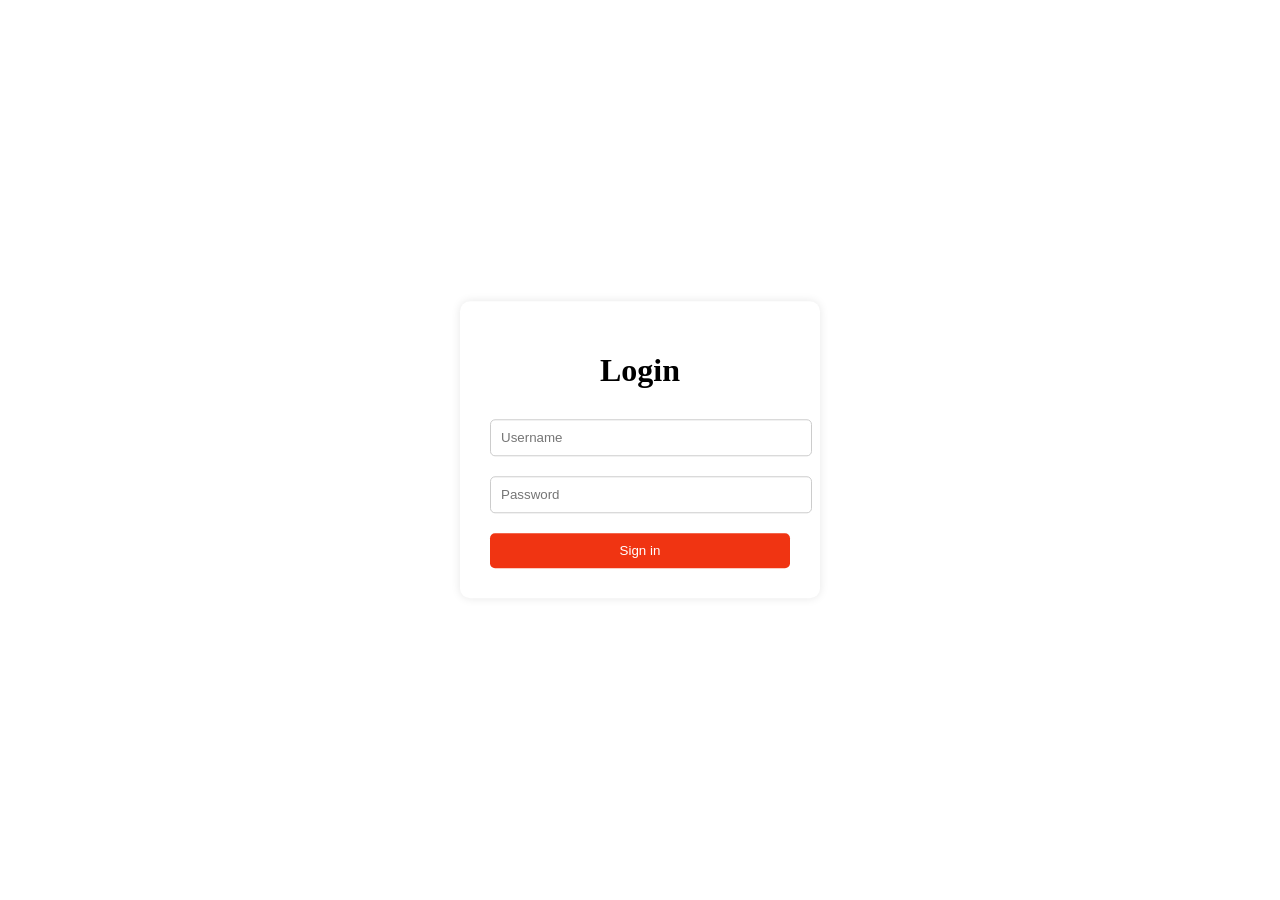
<file: Web Project/login.html>
<!DOCTYPE html>
<html lang="en">
<head>
    <meta charset="UTF-8">
    <meta name="viewport" content="width=device-width, initial-scale=1.0">
    <title>Login Page</title>
    
</head>
<body>
    <div class="login-box">
		<h1>Login</h1>
		<form id="login-form">
			<div class="textbox">
				<i class="fas fa-user"></i>
				<input type="text" placeholder="Username" id="username" required>
			</div>
			<div class="textbox">
				<i class="fas fa-lock"></i>
				<input type="password" placeholder="Password" id="password" required>
			</div>
			<input type="submit" value="Sign in" id="submit">
		</form>
	</div>
    <style>
      
.login-box {
	position: absolute;
	top: 50%;
	left: 50%;
	transform: translate(-50%, -50%);
	width: 300px;
	padding: 30px;
	background-color: #fff;
	border-radius: 10px;
	box-shadow: 0px 0px 10px rgba(0,0,0,0.1);
}

.login-box h1 {
	text-align: center;
	margin-bottom: 30px;
}

.textbox {
	position: relative;
	margin-bottom: 20px;
}

.textbox input {
	width: 100%;
	padding: 10px;
	border: 1px solid #ccc;
	border-radius: 5px;
}

.textbox i {
	position: absolute;
	top: 12px;
	left: 10px;
	color: #ccc;
}

#submit {
	width: 100%;
	padding: 10px;
	background-color: #f02a07f3;
	color: #fff;
	border: none;
	border-radius: 5px;
	cursor: pointer;
}

#submit:hover {
	background-color: #4a2e71;
}  
    </style>
    <script>
   
   document.getElementById('login-form').addEventListener('submit'), function(e) {
	event.preventDefault();

	var username = document.getElementById('username').value;
	var password = document.getElementById('password').value;

	if (username === "") {
    alert("Username can't be null");
    return false;
  }else if( password.length<6){
	 alert("Password must be six characters long");
    return false;
  }
  }
 // Regular expression for password validation
	 var regex = /^(?=.[0-9])(?=.[!@#$%^&])[a-zA-Z0-9!@#$%^&]{6,15}$/;

if (!regex.test(password)) {
  alert("Password must contain at least one digit, one special character and must be between 6 to 15 characters long");
  return false;

// Submit form if all validations pass

alert("Form submitted");
		window.location.href='index.html';
}
		else {
		alert('Invalid username or password');
	}
    </script>
</body>
</html>
</file>
